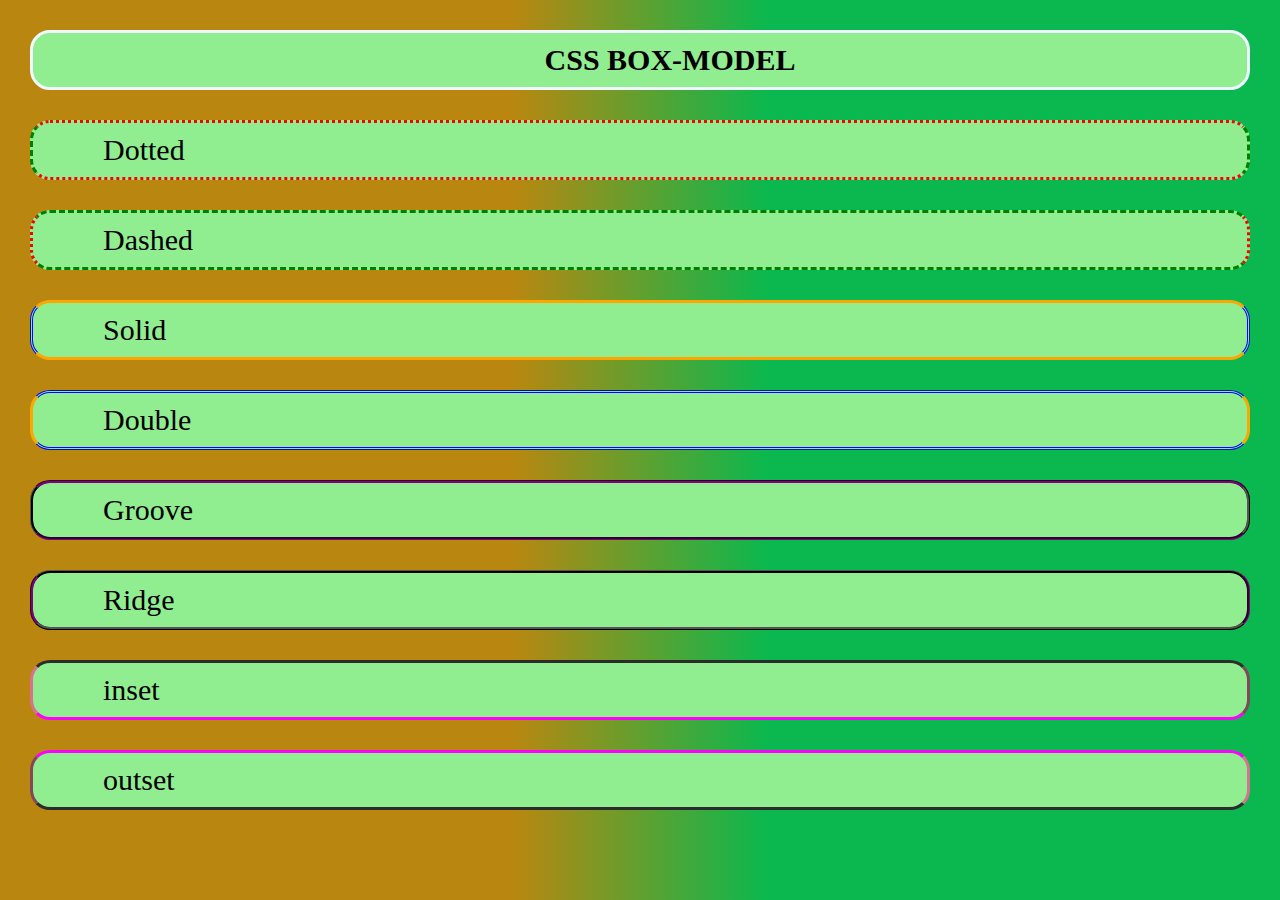
<file: CSS - Felipe/index.html>
<!DOCTYPE html>
<html lang="pt-BR">
<head>
    <meta charset="UTF-8">
    <meta http-equiv="X-UA-Compatible" content="IE=edge">
    <meta name="viewport" content="width=device-width, initial-scale=1.0">
    <title>Aula 3</title>
    <link rel="stylesheet" href="css/style.css" type="text/css">
</head>
<body>
    <h1 class="t1">CSS BOX-MODEL</h1>
    <p class="t1" id="p1">Dotted</p>
    <p class="t1" id="p2">Dashed</p>
    <p class="t1" id="p3">Solid</p>
    <p class="t1" id="p4">Double</p>
    <p class="t1" id="p5">Groove</p>
    <p class="t1" id="p6">Ridge</p>
    <p class="t1" id="p7">inset</p>
    <p class="t1" id="p8">outset</p>


    
</body>
</html>
</file>
<file: CSS - Felipe/css/style.css>
*{
    padding: 0%;
    margin: 0%;
    box-sizing: border-box;
    font-family: 'Times New Roman', Times, serif;
}
body{
    background: rgb(185,135,16);
    background: linear-gradient(90deg, rgba(185,135,16,1) 40%, rgba(10,184,79,1) 60%);
}
.t1{
    border-style: solid;
    font-size: 30px;
    border-radius: 20px;
    margin: 30px;
    padding: 10px;
    padding-left: 70px;
    background-color: lightgreen;
    border-color: aliceblue;
}
h1{
    text-align: center;
}
#p1{
    border-style: dotted dashed;
    border-color: red green;
}
#p2{
    border-style: dashed dotted;
    border-color: green red;
}
#p3{
    border-style: solid double;
    border-color: orange blue;
}
#p4{
    border-style: double solid;
    border-color:  blue orange;
}
#p5{
    border-style: groove ridge;
    border-color: purple black;
}
#p6{
    border-style: ridge groove;
    border-color:  black purple;
}
#p7{
    border-style: inset outset;
    border-color: gray  palevioletred magenta;
}
#p8{
    border-style: outset inset;
    border-color:  magenta palevioletred gray;
}
</file>
